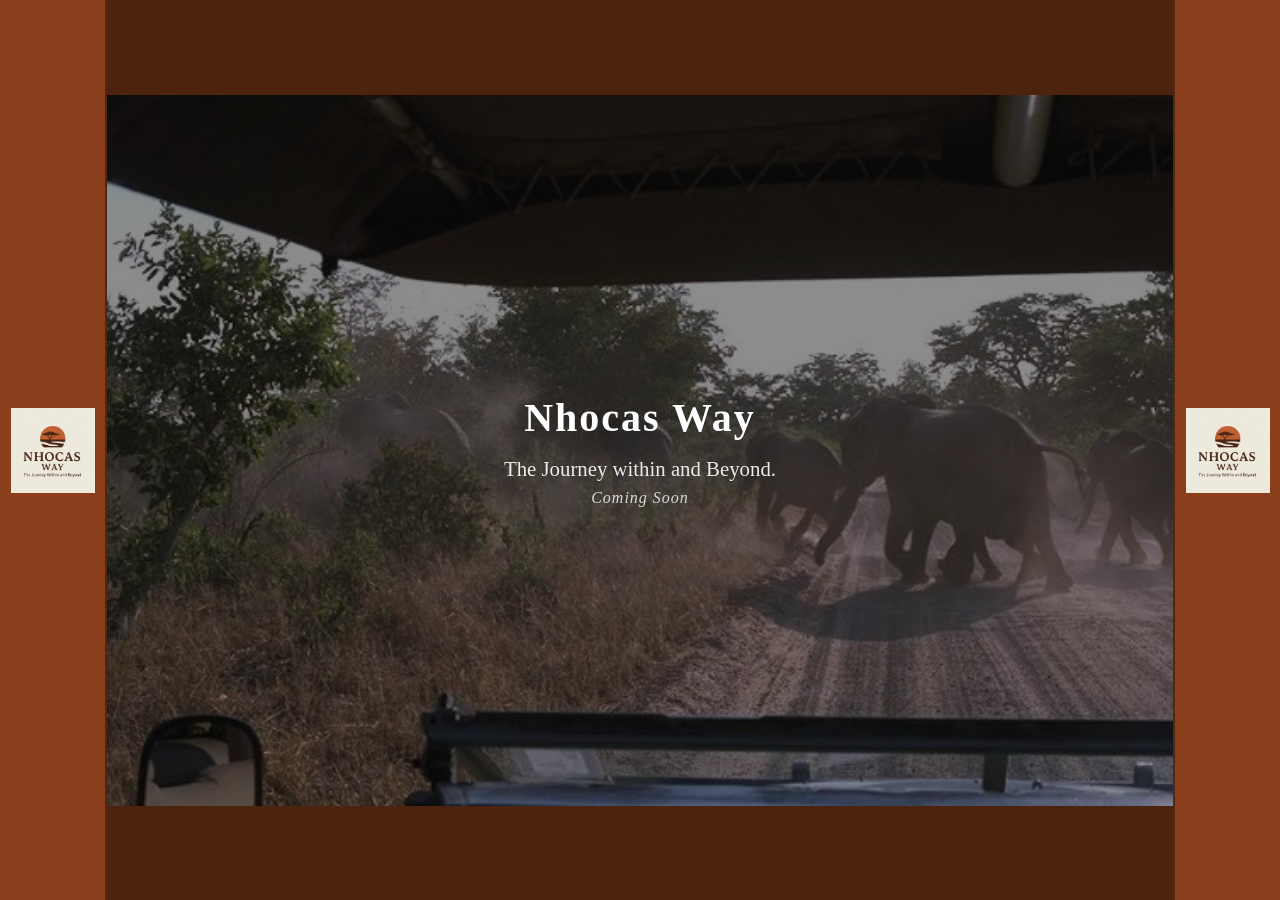
<file: index.html>
<!DOCTYPE html>
<html lang="en">
<head>
  <meta charset="UTF-8" />
  <meta name="viewport" content="width=device-width, initial-scale=1.0"/>
  <title>Nhocas Way – Coming Soon</title>
  <link rel="icon" type="image/png" href="logo-tree.png">
  <style>
    * {
      margin: 0;
      padding: 0;
      box-sizing: border-box;
    }

    html, body {
      height: 100%;
      font-family: 'Georgia', serif;
      background-color: #000;
      overflow: hidden;
    }

    /* Default: small screens vertical layout */
    body {
      display: flex;
      flex-direction: column;
      height: 100vh;
    }

    .extp-container {
      flex-grow: 1;
      position: relative;
      width: 100%;
      overflow: hidden;
      display: block;
    }

    .hero {
      flex-grow: 1;
      position: relative;
      width: 100%;
      overflow: hidden;
      display: block;
    }

    .logo-banner {
      height: 120px;
      background-color: #8A3F1C;
      display: flex;
      justify-content: center;
      align-items: center;
      width: 100%;
      flex-shrink: 0;
      display: flex;
    }

    .logo-banner img.logo-img {
      max-height: 100%;
      max-width: 80%;
      height: auto;
      width: auto;
      display: block;
      margin: 0 auto;
    }

    .extp-img,
    .hero-img {
      position: absolute;
      top: 0; left: 0; right: 0; bottom: 0;
      width: 100%;
      height: 100%;
      object-fit: cover;
      object-position: center;
      display: block;
    }

    .overlay {
      position: absolute;
      top: 0; left: 0; right: 0; bottom: 0;
      background-color: rgba(0, 0, 0, 0.45);
      display: flex;
      flex-direction: column;
      align-items: center;
      justify-content: center;
      color: #fff;
      text-align: center;
      padding: 20px;
      pointer-events: none;
    }

    .overlay h1 {
      font-size: 2.5rem;
      letter-spacing: 2px;
      margin-bottom: 1rem;
    }

    .overlay p {
      font-size: 1.3rem;
      margin-bottom: 0.5rem;
      opacity: 0.9;
    }

    .overlay span {
      font-size: 1rem;
      font-style: italic;
      letter-spacing: 1px;
      opacity: 0.8;
    }

    @media (max-width: 768px) {
      .logo-banner {
        height: 100px;
      }

      .overlay h1 {
        font-size: 2rem;
      }

      .overlay p {
        font-size: 1.1rem;
      }

      .overlay span {
        font-size: 0.9rem;
      }
    }

    /* Large screen layout with sidebars and hero in a row */
    @media (min-width: 1024px) {
      html, body {
        overflow: auto;
        height: 100vh;
      }

      body {
        display: flex;
        flex-direction: row;
        height: 100vh;
      }

      /* Hide small screen elements */
      .extp-container,
      .logo-banner {
        display: none;
      }

      /* Show sidebars */
      .sidebar-left,
      .sidebar-right {
        display: block;
        width: 10vw;
        background: #8A3F1C url('Logo.jpg') center center no-repeat;
        background-size: 80%;
      }

      .sidebar-left {
        border-right: 2px solid rgba(0,0,0,0.4);
      }

      .sidebar-right {
        border-left: 2px solid rgba(0,0,0,0.4);
      }

      /* Hero in center fills remaining space */
      .hero {
        flex-grow: 1;
        height: 100%;
        position: relative;
        background: url('Stand%20by%20Image.jpg') center center / contain no-repeat;
        background-color: #8A3F1C;
        overflow: hidden;
        display: block;
      }

      /* Hide hero img (background used instead) */
      .hero-img {
        display: none !important;
      }

      /* Overlay remains on hero */
      .overlay {
        position: absolute;
        top: 0; left: 0; right: 0; bottom: 0;
        padding: 20px;
        display: flex;
        flex-direction: column;
        align-items: center;
        justify-content: center;
        color: white;
        background-color: rgba(0, 0, 0, 0.45);
        pointer-events: none;
        text-align: center;
      }
    }
  </style>
</head>
<body>
  <div class="extp-container">
    <img src="extp-2.jpg" alt="Extra Top Image 2" class="extp-img" />
  </div>

  <div class="logo-banner">
    <img src="Logo.jpg" alt="Nhocas Way Logo" class="logo-img" />
  </div>

  <div class="sidebar-left"></div>

  <div class="hero">
    <img src="Stand%20by%20Image.jpg" alt="Stand By" class="hero-img" />
    <div class="overlay">
      <h1>Nhocas Way</h1>
      <p>The Journey within and Beyond.</p>
      <span>Coming Soon</span>
    </div>
  </div>

  <div class="sidebar-right"></div>
</body>
</html>
</file>
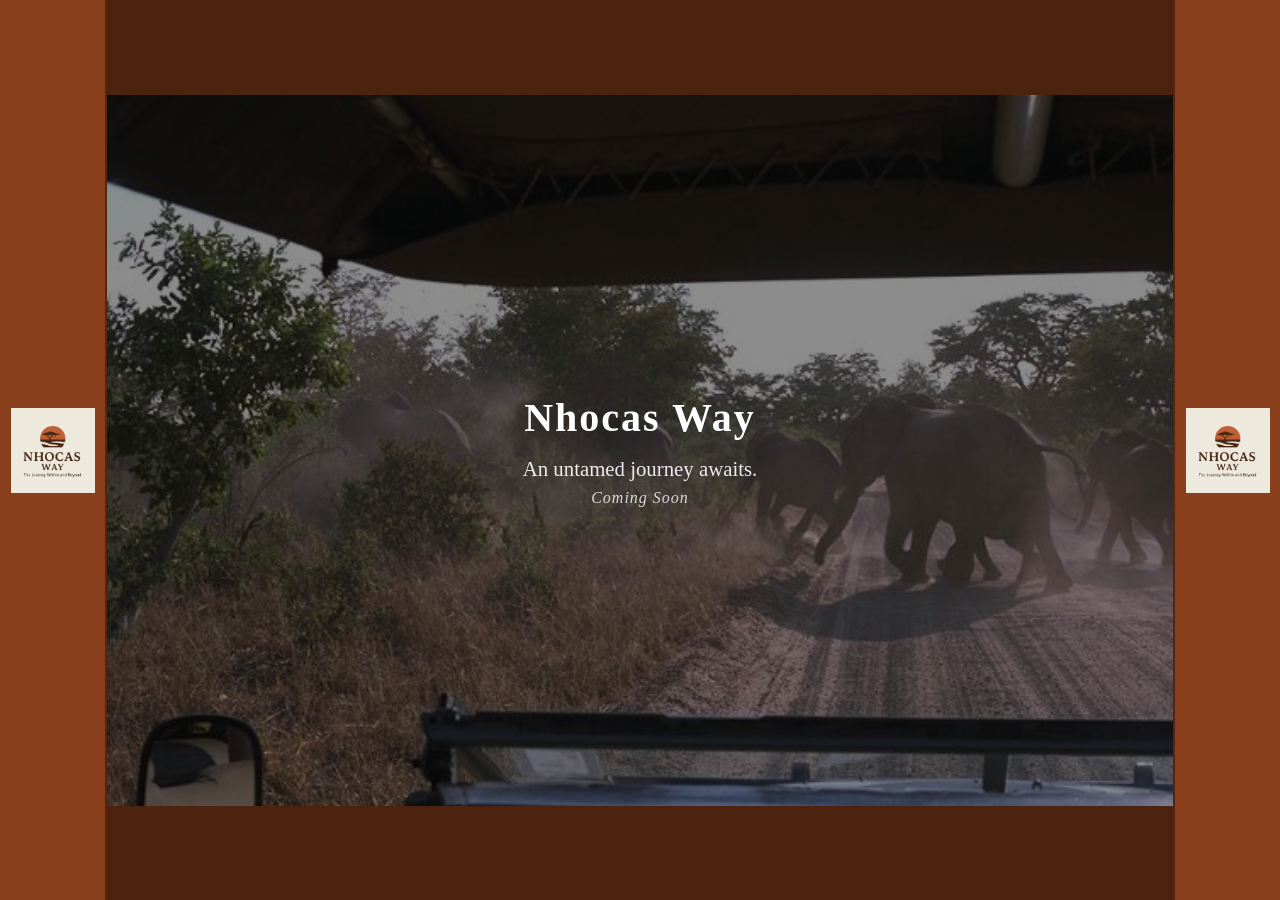
<file: main.html>
<!DOCTYPE html>
<html lang="en">
<head>
  <meta charset="UTF-8" />
  <meta name="viewport" content="width=device-width, initial-scale=1.0"/>
  <title>Nhocas Way – Coming Soon</title>
  <style>
    * {
      margin: 0;
      padding: 0;
      box-sizing: border-box;
    }

    html, body {
      height: 100%;
      font-family: 'Georgia', serif;
      background-color: #000;
      overflow: hidden;
    }

    /* Default: small screens vertical layout */
    body {
      display: flex;
      flex-direction: column;
      height: 100vh;
    }

    .extp-container {
      flex-grow: 1;
      position: relative;
      width: 100%;
      overflow: hidden;
      display: block;
    }

    .hero {
      flex-grow: 1;
      position: relative;
      width: 100%;
      overflow: hidden;
      display: block;
    }

    .logo-banner {
      height: 120px;
      background-color: #8A3F1C;
      display: flex;
      justify-content: center;
      align-items: center;
      width: 100%;
      flex-shrink: 0;
      display: flex;
    }

    .logo-banner img.logo-img {
      max-height: 100%;
      max-width: 80%;
      height: auto;
      width: auto;
      display: block;
      margin: 0 auto;
    }

    .extp-img,
    .hero-img {
      position: absolute;
      top: 0; left: 0; right: 0; bottom: 0;
      width: 100%;
      height: 100%;
      object-fit: cover;
      object-position: center;
      display: block;
    }

    .overlay {
      position: absolute;
      top: 0; left: 0; right: 0; bottom: 0;
      background-color: rgba(0, 0, 0, 0.45);
      display: flex;
      flex-direction: column;
      align-items: center;
      justify-content: center;
      color: #fff;
      text-align: center;
      padding: 20px;
      pointer-events: none;
    }

    .overlay h1 {
      font-size: 2.5rem;
      letter-spacing: 2px;
      margin-bottom: 1rem;
    }

    .overlay p {
      font-size: 1.3rem;
      margin-bottom: 0.5rem;
      opacity: 0.9;
    }

    .overlay span {
      font-size: 1rem;
      font-style: italic;
      letter-spacing: 1px;
      opacity: 0.8;
    }

    @media (max-width: 768px) {
      .logo-banner {
        height: 100px;
      }

      .overlay h1 {
        font-size: 2rem;
      }

      .overlay p {
        font-size: 1.1rem;
      }

      .overlay span {
        font-size: 0.9rem;
      }
    }

    /* Large screen layout with sidebars and hero in a row */
    @media (min-width: 1024px) {
      html, body {
        overflow: auto;
        height: 100vh;
      }

      body {
        display: flex;
        flex-direction: row;
        height: 100vh;
      }

      /* Hide small screen elements */
      .extp-container,
      .logo-banner {
        display: none;
      }

      /* Show sidebars */
      .sidebar-left,
      .sidebar-right {
        display: block;
        width: 10vw;
        background: #8A3F1C url('Logo.jpg') center center no-repeat;
        background-size: 80%;
      }

      .sidebar-left {
        border-right: 2px solid rgba(0,0,0,0.4);
      }

      .sidebar-right {
        border-left: 2px solid rgba(0,0,0,0.4);
      }

      /* Hero in center fills remaining space */
      .hero {
        flex-grow: 1;
        height: 100%;
        position: relative;
        background: url('Stand%20by%20Image.jpg') center center / contain no-repeat;
        background-color: #8A3F1C;
        overflow: hidden;
        display: block;
      }

      /* Hide hero img (background used instead) */
      .hero-img {
        display: none !important;
      }

      /* Overlay remains on hero */
      .overlay {
        position: absolute;
        top: 0; left: 0; right: 0; bottom: 0;
        padding: 20px;
        display: flex;
        flex-direction: column;
        align-items: center;
        justify-content: center;
        color: white;
        background-color: rgba(0, 0, 0, 0.45);
        pointer-events: none;
        text-align: center;
      }
    }
  </style>
</head>
<body>
  <div class="extp-container">
    <img src="extp-2.jpg" alt="Extra Top Image 2" class="extp-img" />
  </div>

  <div class="logo-banner">
    <img src="Logo.jpg" alt="Nhocas Way Logo" class="logo-img" />
  </div>

  <div class="sidebar-left"></div>

  <div class="hero">
    <img src="Stand%20by%20Image.jpg" alt="Stand By" class="hero-img" />
    <div class="overlay">
      <h1>Nhocas Way</h1>
      <p>An untamed journey awaits.</p>
      <span>Coming Soon</span>
    </div>
  </div>

  <div class="sidebar-right"></div>
</body>
</html>
</file>
